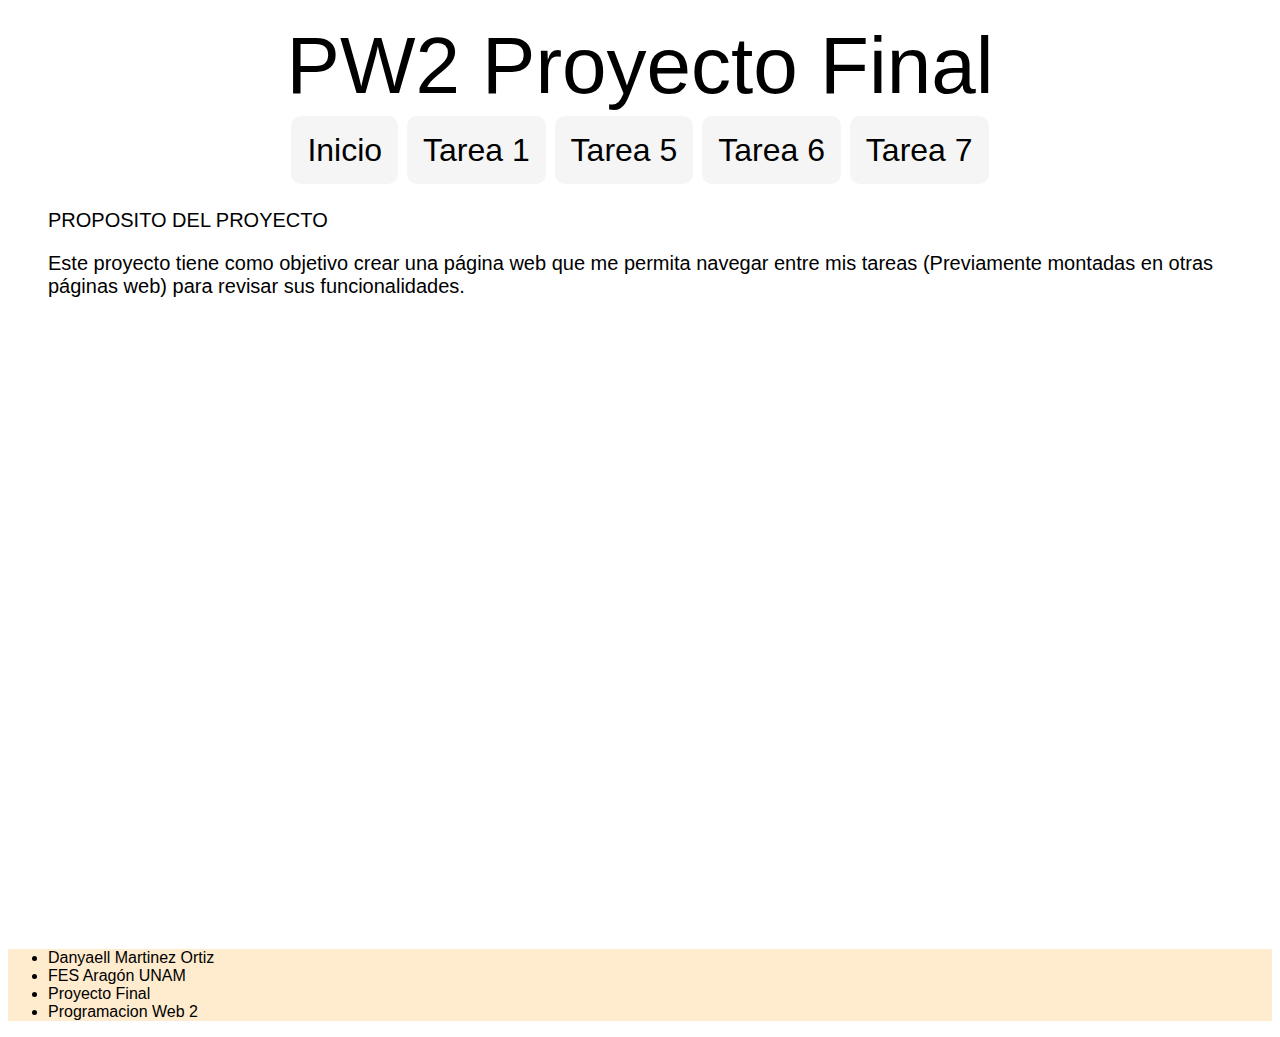
<file: index.html>
<!DOCTYPE html>
<html lang="en">
    <head>
        <meta charset="UTF-8" />
        <meta http-equiv="X-UA-Compatible" content="IE=edge" />
        <meta name="viewport" content="width=device-width, initial-scale=1.0" />
        <link rel="stylesheet" href="styles.css" />
        <title>PW2 Proyecto Final</title>
    </head>
    <body>
        <div id="page">
            <div class="header">
                PW2 Proyecto Final
            </div>
        </div>
        <div class="nav">
            <div class="selector"><a href="index.html" class="no-decoration">Inicio</a></div>
            <div class="selector"><a href="Programa1.html" class="no-decoration">Tarea 1</a></div>
            <div class="selector"><a href="Programa5.html" class="no-decoration">Tarea 5</a></div>
            <div class="selector"><a href="Programa6.html" class="no-decoration">Tarea 6</a></div>
            <div class="selector"><a href="Programa7.html" class="no-decoration">Tarea 7</a></div>
        </div>
        <div class="body">
            <div class="historia">
                <p>PROPOSITO DEL PROYECTO</p>
                <p>
                    Este proyecto tiene como objetivo crear una página web que me
                    permita navegar entre mis tareas (Previamente montadas en otras
                    páginas web) para revisar sus funcionalidades.
                </p>
            </div>
        </div>
        <div class="footer">
            <div class="rec">
                <ul>
                    <li>Danyaell Martinez Ortiz</li>
                    <li>FES Aragón UNAM</li>
                    <li>Proyecto Final</li>
                    <li>Programacion Web 2</li>
                </ul>
            </div>
        </div>
        </div>
    </body>
</html>
</file>
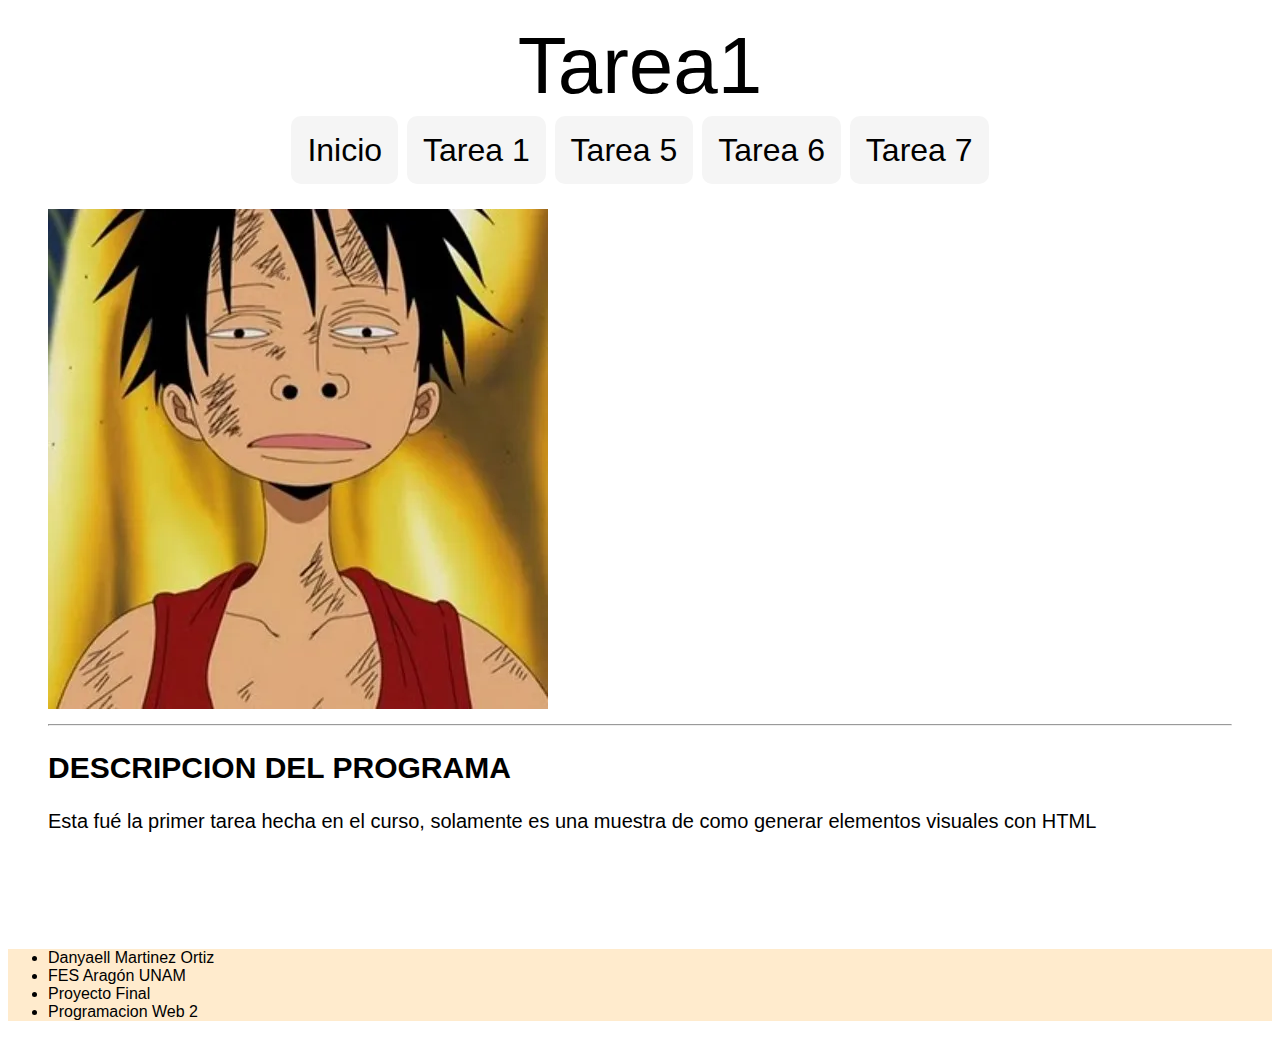
<file: Programa1.html>
<!DOCTYPE html>
<html lang="en">

<head>
    <meta charset="UTF-8">
    <meta http-equiv="X-UA-Compatible" content="IE=edge">
    <meta name="viewport" content="width=device-width, initial-scale=1.0">
    <link rel="stylesheet" href="styles.css">
    <title>Programa1</title>
</head>

<body>
    <div id="page">
        <div class="header">
            Tarea1
        </div>
        <div class="nav">
            <div class="selector"><a href="index.html" class="no-decoration">Inicio</a></div>
            <div class="selector"><a href="Programa1.html" class="no-decoration">Tarea 1</a></div>
            <div class="selector"><a href="Programa5.html" class="no-decoration">Tarea 5</a></div>
            <div class="selector"><a href="Programa6.html" class="no-decoration">Tarea 6</a></div>
            <div class="selector"><a href="Programa7.html" class="no-decoration">Tarea 7</a></div>
        </div>
        <div class="body">
            <a href="https://www.youtube.com/"><img class="imgcer" src="src/luffy.webp"
                    alt="Una foto de un puerquito cibernetico"></a>
            <hr>
            <h2>DESCRIPCION DEL PROGRAMA</h2>
            <p class="par">
                Esta fué la primer tarea hecha en el curso, solamente es una muestra de como generar elementos visuales
                con HTML
            </p>
        </div>
        <div class="footer">
            <div class="rec">
                <ul>
                    <li>Danyaell Martinez Ortiz</li>
                    <li>FES Aragón UNAM</li>
                    <li>Proyecto Final</li>
                    <li>Programacion Web 2</li>
                </ul>
            </div>
        </div>
</body>

</html>
</file>
<file: styles.css>
* {
    font-family: 'Gill Sans', 'Gill Sans MT', Calibri, 'Trebuchet MS', sans-serif;
}

.header {
    margin: 20px;
    text-align: center;
    font-size: 5em;
}

.nav {
    margin: auto;
    padding: auto;
    align-items: center;
    justify-content: center;
    text-align: center;
    display: block;
    font-size: 2em;
}

.selector {
    margin: 2em 0;
    padding: 0.5em;
    border-radius: 10px;
    justify-content: center;
    display: inline;
    background-color: whitesmoke;
}

.selector:hover {
    background-color: brown;
}

.no-decoration {
    color: black;
    text-decoration: none;
}

.btn {
    margin: 1em 1em;
    padding: 1em;
    border: none;
    border-radius: 10cm;
    background-color: rgb(113, 240, 208);
    font-size: 1.5em;
    cursor: pointer;
}

.btn:hover {
    background-color: rgb(201, 201, 73);
}

.body {
    margin: 2em;
    height: max-content;
    min-height: 35em;
    font-size: 20px;
}

.footer {
    background-color: blanchedalmond;
}
</file>
